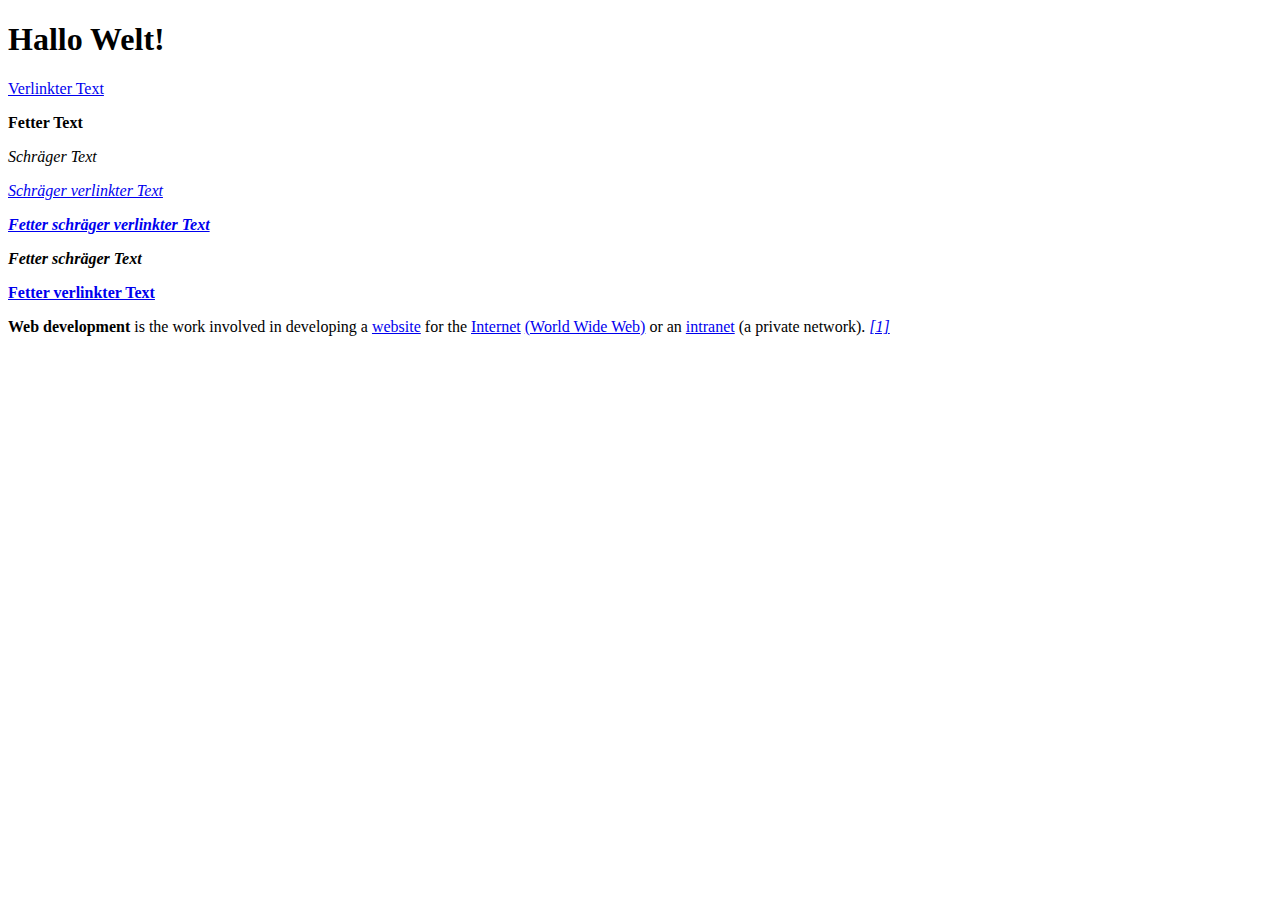
<file: index.html>
<!DOCTYPE html>
<html lang="en">
<head>
    <meta charset="UTF-8">
    <meta name="viewport" content="width=device-width, initial-scale=1.0">
    <title>Document</title>
</head>
<body>
 <h1>Hallo Welt!</h1>   
</body>
</html><!DOCTYPE html>
<html>
<body>



<p><a href="https/">Verlinkter Text</a></p>

</body>
</html><!DOCTYPE html>
<html>
<body>

<p><b>Fetter Text</b></p>

<p><i>Schräger Text</i></p>

</body>
</html>

<p><a href="https/"><p><i> Schräger verlinkter Text</i></p></a></p>

<p><a href="https:/"><p><i><b>Fetter schräger verlinkter Text</b></i></p></a></p>

<p><i><b>Fetter schräger Text</b></i></p>

<p><a href="https/"><b>Fetter verlinkter Text</b></a></p>


    <p><b>Web development</b> is the work involved in developing a 

    <a href="https://en.wikipedia.org/wiki/Website">website</a>

    for the <a href="https://en.wikipedia.org/wiki/Internet">Internet</a>

    <a href="https://en.wikipedia.org/wiki/World_Wide_Web">(World Wide Web)</a>

    or an <a href="https://en.wikipedia.org/wiki/Intranet">intranet</a> (a private network).

    <a href="https://en.wikipedia.org/wiki/Web_development#cite_note-:0-1"><i>[1]</i></a></p>
</file>
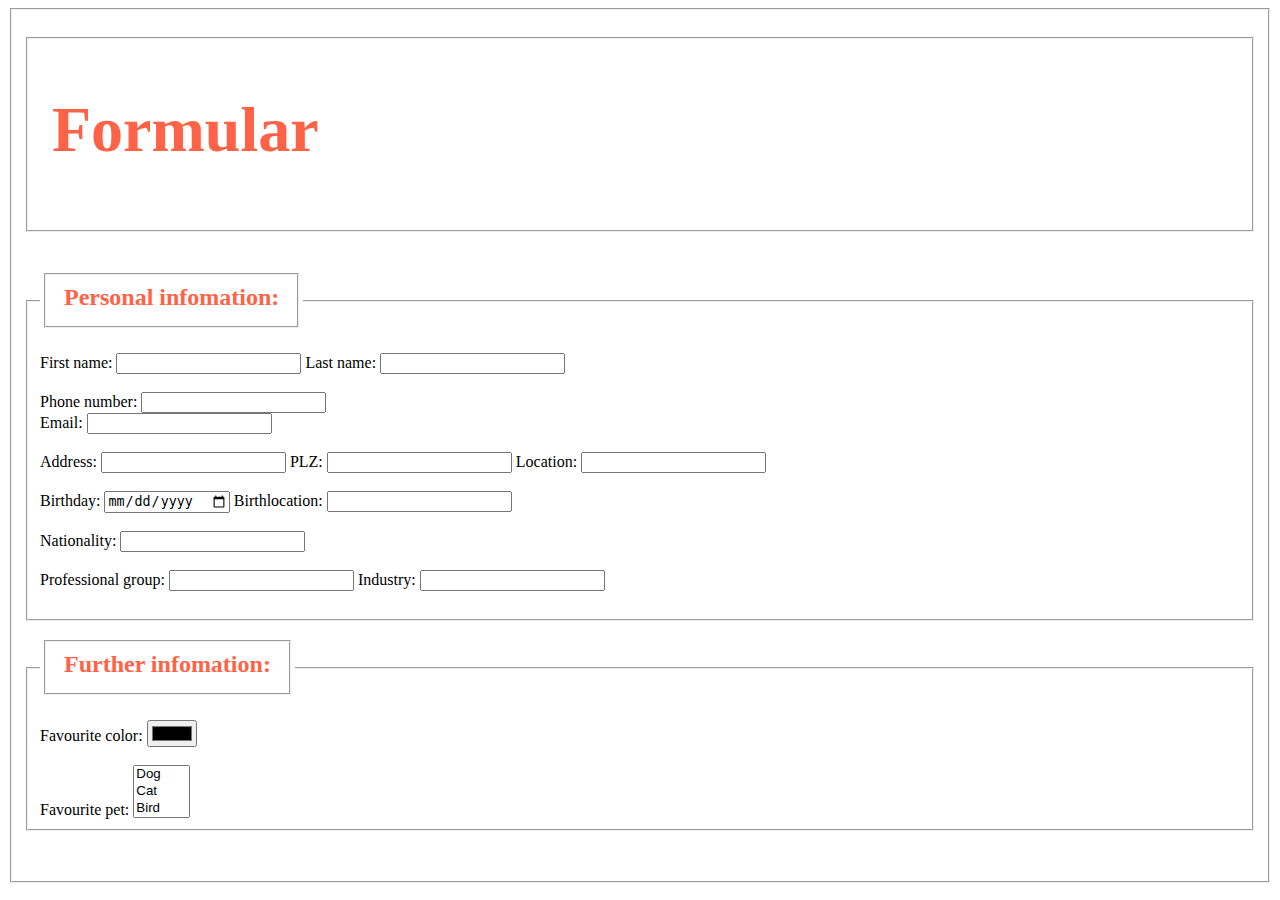
<file: Formular.html>
<!DOCTYPE html>
<html lang="en">
<head>
    <meta charset="UTF-8">
    <meta name="viewport" content="width=device-width, initial-scale=1.0">
    <title>Document</title>
<body>

    <fieldset>

<b><h1><fieldset><h1 style="color:Tomato;">Formular</h1></fieldset></h1></b>   
    
<fieldset>
    <legend><h2><fieldset><h style="color:Tomato;">Personal infomation:</fieldset></h2></legend>

    <label for="fname">First name:</label>
    <input type="text" id="fname" name="fname">

    <label for="lname">Last name:</label>
    <input type="text" id="lname" name="lname"><br><br>
    
    <form>
        <label for="phone">Phone number:</label>
        <input type="tel" id="phone" name="phone" pattern="[0-9]{3}-[0-9]{2}-[0-9]{3}">
      </form>
    
    <label for="email">Email:</label>
    <input type="email" id="email" name="email"><br><br>

    <label for="lname">Address:</label>
    <input type="text" id="lname" name="lname" form="form1">

    <label for="lname">PLZ:</label>
    <input type="text" id="lname" name="lname" form="form1">

    <label for="lname">Location:</label>
    <input type="text" id="lname" name="lname"><br><br>

    <label for="lname">Birthday:</label>
    <input type="date" id="birthday" name="birthday" form="birthday">

    <label for="birthday">Birthlocation:</label>
    <input type="text" id="1name" name="1name"><br><br>
    
    <label for="lname">Nationality:</label>
    <input type="text" id="lname" name="lname" form="form1"><br><br>

    <label for="lname">Professional group:</label>
    <input type="text" id="lname" name="lname" form="form1">
    
    <label for="lname">Industry:</label>
    <input type="text" id="lname" name="lname" form="form1"><br><br>

</fieldset>
</form>

 <fieldset>
    <legend><h2><fieldset><h style="color:Tomato;">Further infomation:</fieldset></h2></legend>
    <form>
        <label for="files">Favourite color:</label>
        <input type="color" id="1name" name="1name" multiple><br><br>
    </form>
   
      <label for="cars">Favourite pet:</label>
      <select id="cars" name="pets" size="3">
        <option value="dog">Dog</option>
        <option value="cat">Cat</option>
        <option value="bird">Bird</option>
        <option value="hamster">Hamster</option>
        <option value="rabbits">Rabbits</option> <br>
      </select>
</fieldset><br>

    <h1 style="color:Tomato;"><input type="submit" value="Submit"
</file>
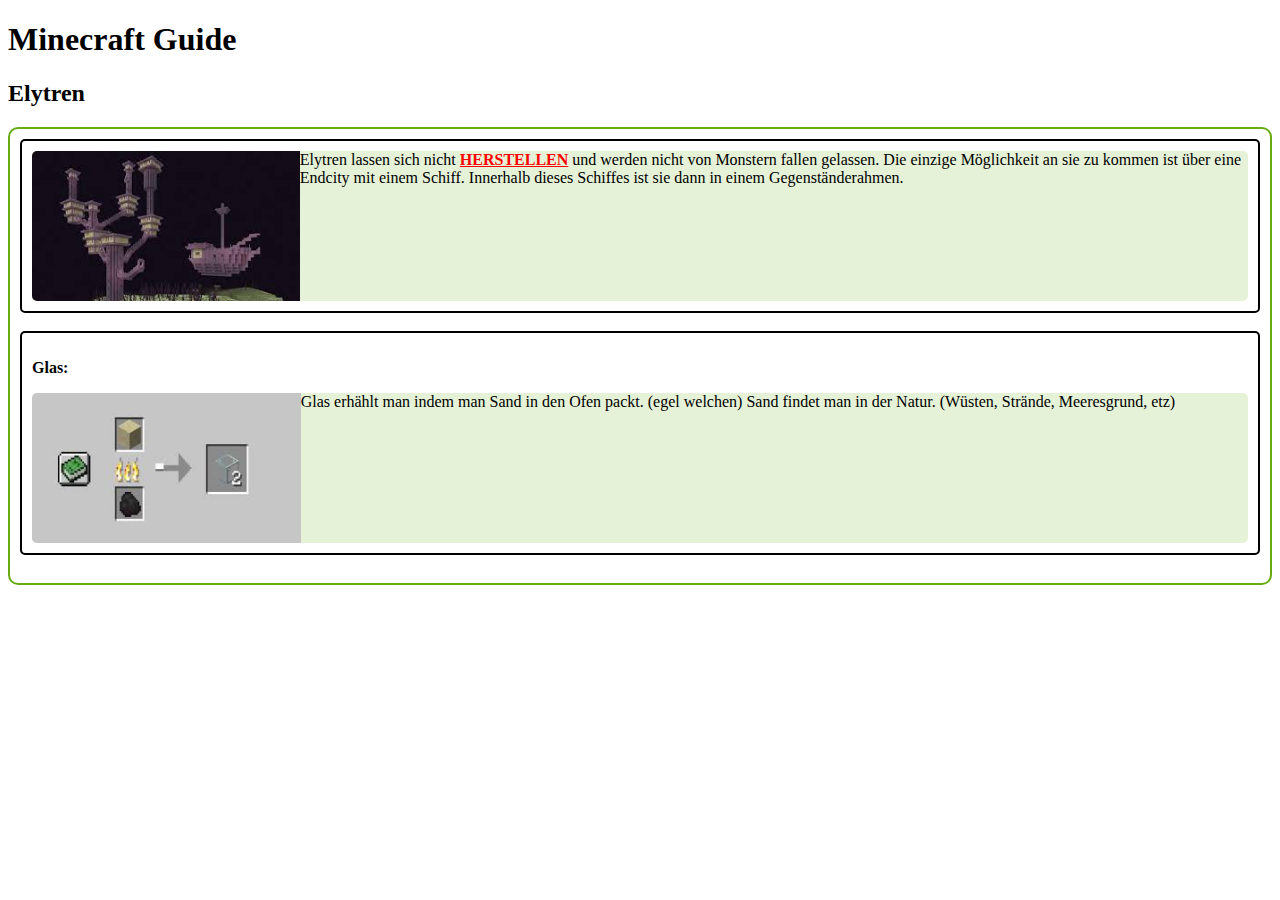
<file: Hälfte_schon_um.html>
<!DOCTYPE html>
<html lang="en">
<head>
    <meta charset="UTF-8">
    <meta name="viewport" content="width=device-width, initial-scale=1.0"><link rel="stylesheet" href="My.css">
    <title>Document</title>
</head>
<body>
<h1>Minecraft Guide</h1>  

<h2>Elytren</h2>

<div style="border: 2px double rgb(102, 172, 17); border-radius: 10px; padding: 10px;">

    <div class= "umrandung">
  
  <div class="bekommen"> 
    <picture class="links">
     <img src="[data-uri]"
       alt="Rezept" height="150px">
    </picture>
    Elytren lassen sich nicht <span id="theonlyone">herstellen</span> und werden nicht von Monstern fallen gelassen. Die einzige Möglichkeit an sie zu kommen ist über eine Endcity mit einem Schiff. Innerhalb dieses Schiffes ist sie dann in einem Gegenständerahmen.
  </div>
   </div> <br>

   <div class= "umrandung">

    <p><b>Glas:</b></p>

    <div class="bekommen"> 

     <picture class="links">
     <img src="[data-uri]"
       alt="Rezept" height="150px" >
    </picture>
    Glas erhählt man indem man Sand in den Ofen packt. (egel welchen) Sand findet man in der Natur. (Wüsten, Strände, Meeresgrund, etz)
    </div>
   </div> <br>









</body>
</html>
</file>
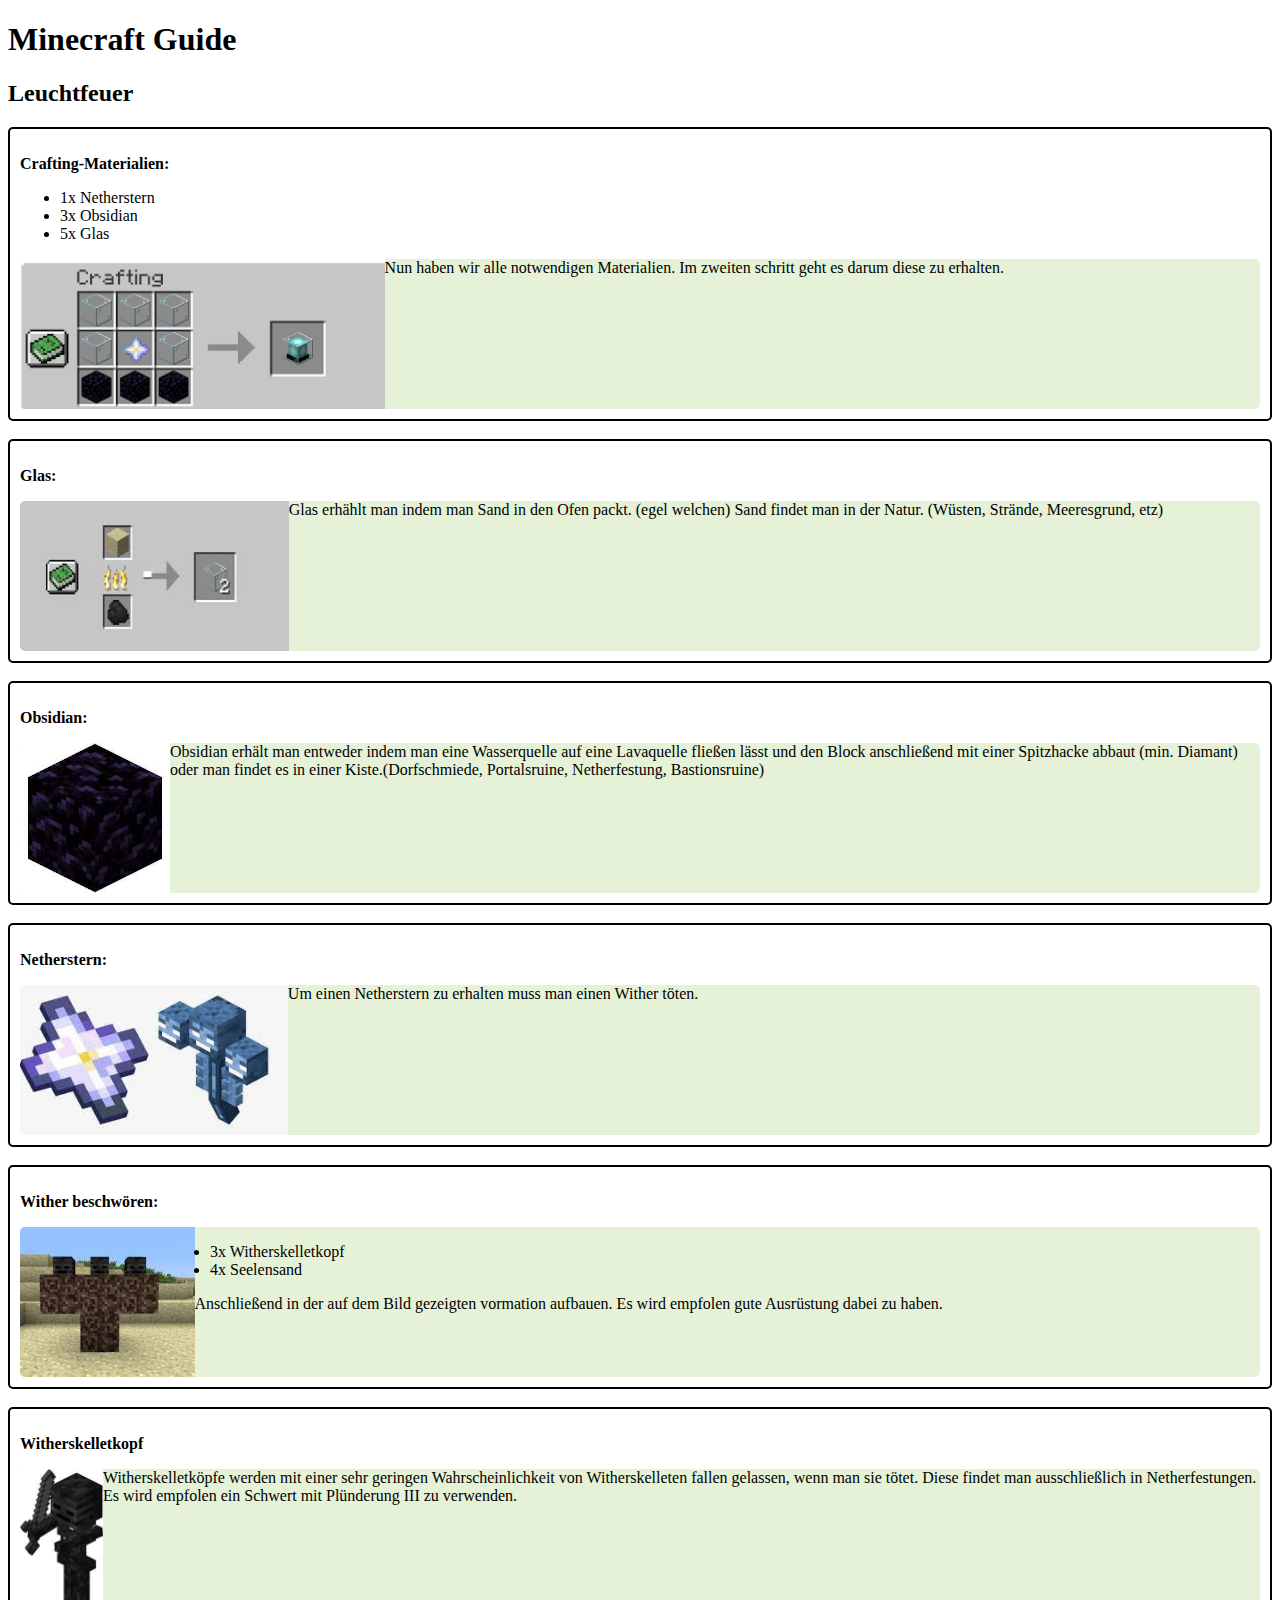
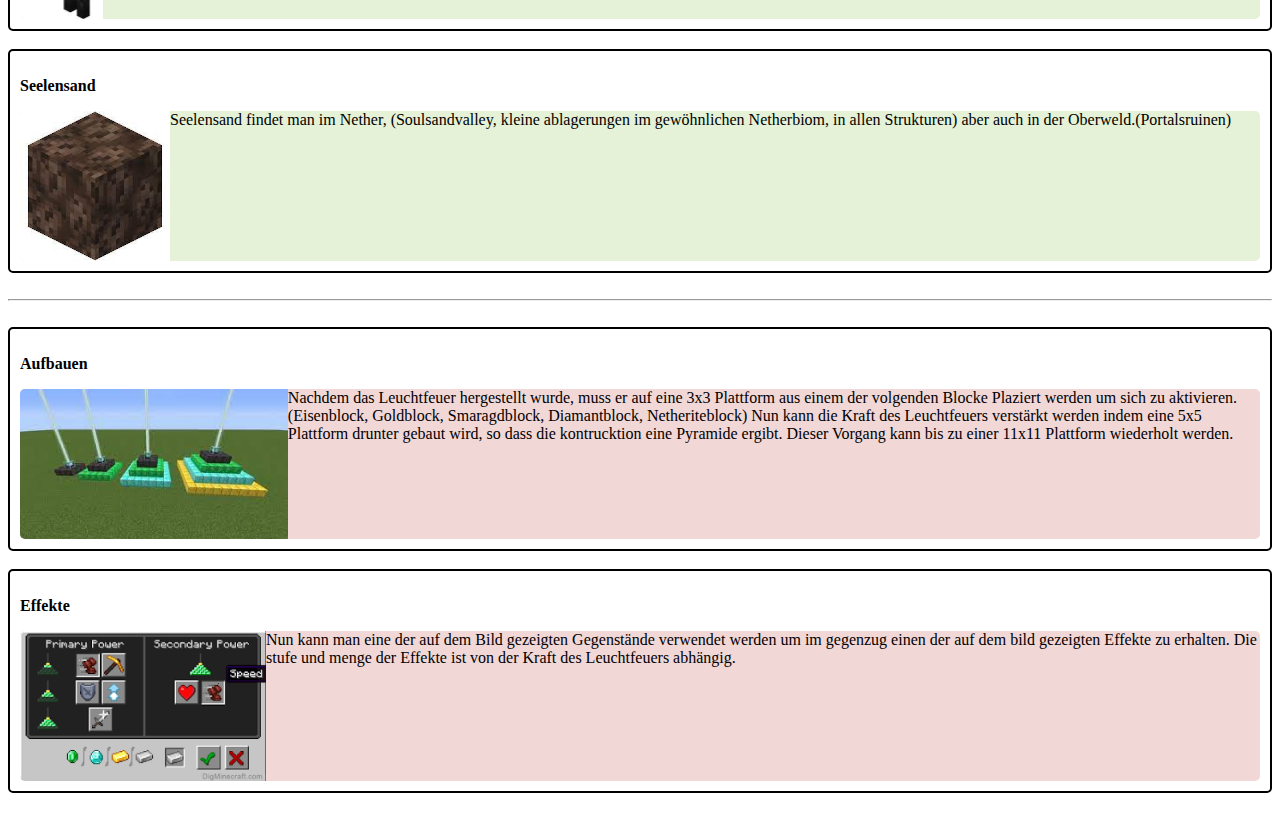
<file: Ziel_6.html>
<!DOCTYPE html>
<html lang="en">
<head>
    <meta charset="UTF-8">
    <meta name="viewport" content="width=device-width, initial-scale=1.0">
    <link rel="stylesheet" href="My.css">
    <title>Document</title>
</head>
<body>
   <h1>Minecraft Guide</h1>

    <h2>Leuchtfeuer</h2>
  
    <div class="umrandung">
    
    <p><b>Crafting-Materialien:</b></p>
 
    <ul>
      <li>1x Netherstern</li>
      <li>3x Obsidian</li>
      <li>5x Glas</li>
    </ul>

    <div class="bekommen"> 
      <picture>
       <img  style="float: left;" src="[data-uri]"
         alt="Rezept" height="150px" >
      </picture>
      Nun haben wir alle notwendigen Materialien. Im zweiten schritt geht es darum diese zu erhalten.
    </div>
    </div> <br>

    <div class="umrandung">

      <p><b>Glas:</b></p>

      <div class="bekommen"> 

       <picture>
       <img style="float: left;" src="[data-uri]"
         alt="Rezept" height="150px" >
      </picture>
      Glas erhählt man indem man Sand in den Ofen packt. (egel welchen) Sand findet man in der Natur. (Wüsten, Strände, Meeresgrund, etz)
      </div>
    </div><br>

    <div class="umrandung">

       <p><b>Obsidian:</b></p>

       <div class="bekommen"> 
          <picture>
            <img style="float: left;" src="[data-uri]"
            alt="Rezept" height="150px" >
          </picture>
          Obsidian erhält man entweder indem man eine Wasserquelle auf eine Lavaquelle fließen lässt und den Block anschließend mit einer Spitzhacke abbaut (min. Diamant) oder man findet es in einer Kiste.(Dorfschmiede, Portalsruine, Netherfestung, Bastionsruine)
        </div>
    </div> <br>

    <div class="umrandung">

      <p><b>Netherstern:</b></p>

      <div class="bekommen"> 

      <picture>
        <img style="float: left;" src="[data-uri]"
         alt="Rezept" height="150px" >
      </picture>
      Um einen Netherstern zu erhalten muss man einen Wither töten.
      </div>

    </div> <br>

    <div class="umrandung">

      <p><b>Wither beschwören:</b></p>

      <div class="bekommen">

      <picture>
        <img style="float: left;" src="[data-uri]"
         alt="Rezept" height="150px" >
      </picture> 

      <ul style="margin-left: 150px;">
        <li>3x Witherskelletkopf</li>
        <li>4x Seelensand</li>
      </ul>Anschließend in der auf dem Bild gezeigten vormation aufbauen. Es wird empfolen gute Ausrüstung dabei zu haben.
      </div>

    </div><br>

    <div class="umrandung">

      <p><b>Witherskelletkopf</b></p>

      <div class="bekommen">
      
        <picture>
          <img style="float: left;" src="[data-uri]"
           alt="Rezept" height="150px" >
        </picture>        
        Witherskelletköpfe werden mit einer sehr geringen Wahrscheinlichkeit von Witherskelleten fallen gelassen, wenn man sie tötet. Diese findet man ausschließlich in Netherfestungen. Es wird empfolen ein Schwert mit Plünderung III zu verwenden.
      </div>
    </div><br>

    <div class="umrandung">

      <p><b>Seelensand</b></p>

      <div class="bekommen">
      
        <picture>
          <img style="float: left;" src="[data-uri]"
           alt="Rezept" height="150px" >
        </picture>

        Seelensand findet man im Nether, (Soulsandvalley, kleine ablagerungen im gewöhnlichen Netherbiom, in allen Strukturen) aber auch in der Oberweld.(Portalsruinen)

        </div>
    </div>
      
      <br>
      <hr>
      <br>

        <div class="umrandung">

          <p><b>Aufbauen</b></p>
    
          <div class="herstellen">
          
            <picture>
              <img style="float: left;" src="[data-uri]"
               alt="Rezept" height="150px" >
            </picture>
            Nachdem das Leuchtfeuer hergestellt wurde, muss er auf eine 3x3 Plattform aus einem der volgenden Blocke Plaziert werden um sich zu aktivieren.(Eisenblock, Goldblock, Smaragdblock, Diamantblock, Netheriteblock) Nun kann die Kraft des Leuchtfeuers verstärkt werden indem eine 5x5 Plattform drunter gebaut wird, so dass die kontrucktion eine Pyramide ergibt. Dieser Vorgang kann bis zu einer 11x11 Plattform wiederholt werden.
            </div>
          </div><br>

          <div class="umrandung">

              <p><b>Effekte</b></p>
        
              <div class="herstellen">
              
                <picture>
                  <img style="float: left;" src="[data-uri]"
                   alt="Rezept" height="150px" >
                </picture>
                Nun kann man eine der auf dem Bild gezeigten Gegenstände verwendet werden um im gegenzug einen der auf dem bild gezeigten Effekte zu erhalten. Die stufe und menge der Effekte ist von der Kraft des Leuchtfeuers abhängig.
                </div>
          </div>
          <br>
</body>
</html>
</file>
<file: My.css>
body {
    background-color: rgb(255, 255, 255);
}

#theonlyone {
    color: red;
    font-weight: bold;
    text-decoration: underline;
    text-transform: uppercase;
}

ul {
    color: #000000;
}

div.bekommen {
    background-color: rgb(230, 242, 215); 
    border-radius: 5px; 
    overflow: hidden;
}

div.herstellen {
    background-color: rgb(242, 215, 215); 
    border-radius: 5px; 
    overflow: hidden;
}

div.umrandung {
    border: 2px solid black; 
    border-radius: 5px; 
    padding: 10px;
}

picture.links {
    float: left; 
    height: 150px
}
</file>
